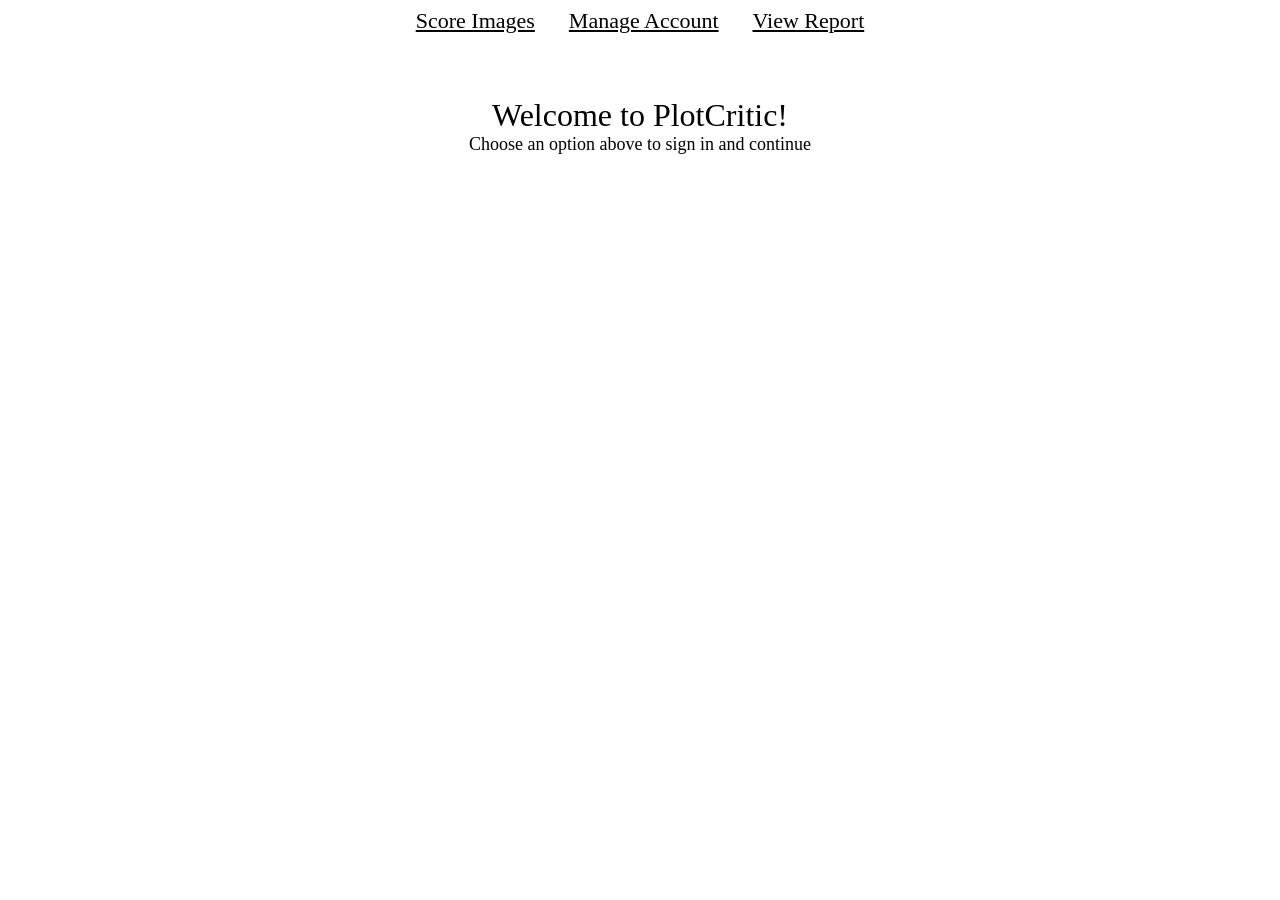
<file: index.html>
<!DOCTYPE html>
<html lang="en-US">
  <head >
    <meta charset="utf-8">
    <title >PlotCritic</title>
    <style type="text/css">
    	.welcome {
		    margin-top: 5%;
    	}
    	.header {
		    font-size: 32px;
		    margin: 0 auto;
    	}
    	.subheader {
    		font-size: 18px;
    		margin: 0 auto;
    	}
    	.wrapper {
		  text-align: center;
		}
		.links {
		  display: inline-block;
		}
    	a {
		    font-size: 22px;
		    margin: 5px 15px 5px 15px;
		    color: black;
    	}
    </style>
</head>


<body>
	<div class="wrapper"> 
		<div class="links">
			<a href="views/plotcritic.html">Score Images</a>
			<a href="views/account.html">Manage Account</a>
			<a href="views/report.html">View Report</a>
		</div>
		<div class="welcome"> 
			<p class=header>Welcome to PlotCritic!</p>
			<p class=subheader>Choose an option above to sign in and continue</p>
		</div>
	</div>


</body>
</html>
</file>
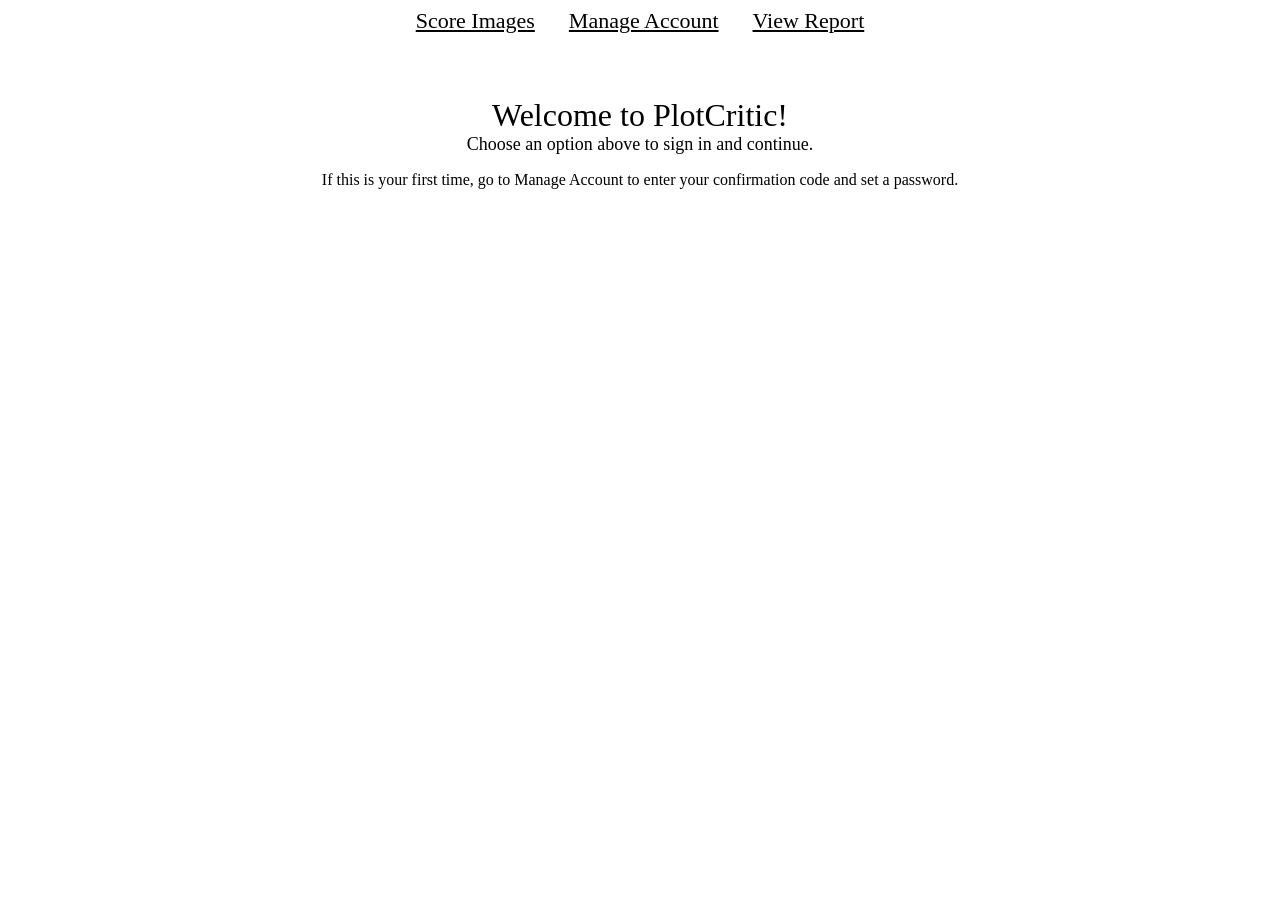
<file: website/index.html>
<!DOCTYPE html>
<html lang="en-US">
  <head >
    <meta charset="utf-8">
    <title >PlotCritic</title>
    <style type="text/css">
    	.welcome {
		    margin-top: 5%;
    	}
    	.header {
		    font-size: 32px;
		    margin: 0 auto;
    	}
    	.subheader {
    		font-size: 18px;
    		margin: 0 auto;
    	}
    	.wrapper {
		  text-align: center;
		}
		.links {
		  display: inline-block;
		}
    	a {
		    font-size: 22px;
		    margin: 5px 15px 5px 15px;
		    color: black;
    	}
    </style>
</head>


<body>
	<div class="wrapper"> 
		<div class="links">
			<a href="views/plotcritic.html">Score Images</a>
			<a href="views/account.html">Manage Account</a>
			<a href="views/report.html">View Report</a>
		</div>
		<div class="welcome"> 
			<p class=header>Welcome to PlotCritic!</p>
			<p class=subheader>Choose an option above to sign in and continue.</p>
			 <p class="subheader2"> If this is your first time, go to Manage Account to enter your confirmation code and set a password.</p>
		</div>
	</div>


</body>
</html>
</file>
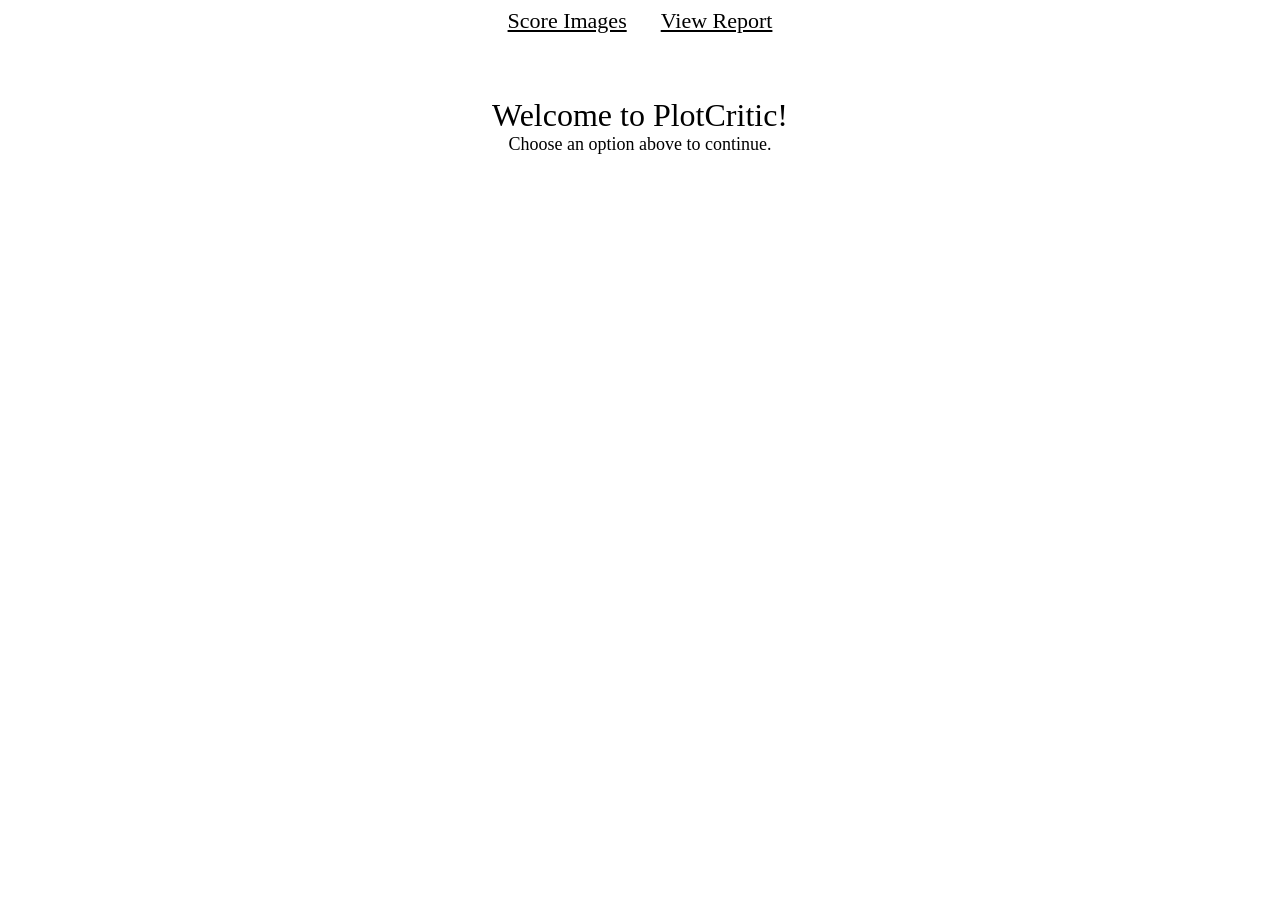
<file: plotcritic/templates/index.html>
<!DOCTYPE html>
<html lang="en-US">
  <head >
    <meta charset="utf-8">
    <title >PlotCritic</title>
    <style type="text/css">
    	.welcome {
		    margin-top: 5%;
    	}
    	.header {
		    font-size: 32px;
		    margin: 0 auto;
    	}
    	.subheader {
    		font-size: 18px;
    		margin: 0 auto;
    	}
    	.wrapper {
		  text-align: center;
		}
		.links {
		  display: inline-block;
		}
    	a {
		    font-size: 22px;
		    margin: 5px 15px 5px 15px;
		    color: black;
    	}
    </style>
</head>


<body>
	<div class="wrapper">
		<div class="links">
			<a href="views/plotcritic.html">Score Images</a>
			<a href="views/report.html">View Report</a>
		</div>
		<div class="welcome">
			<p class=header>Welcome to PlotCritic!</p>
			<p class=subheader>Choose an option above to continue.</p>
		</div>
	</div>


</body>
</html>
</file>
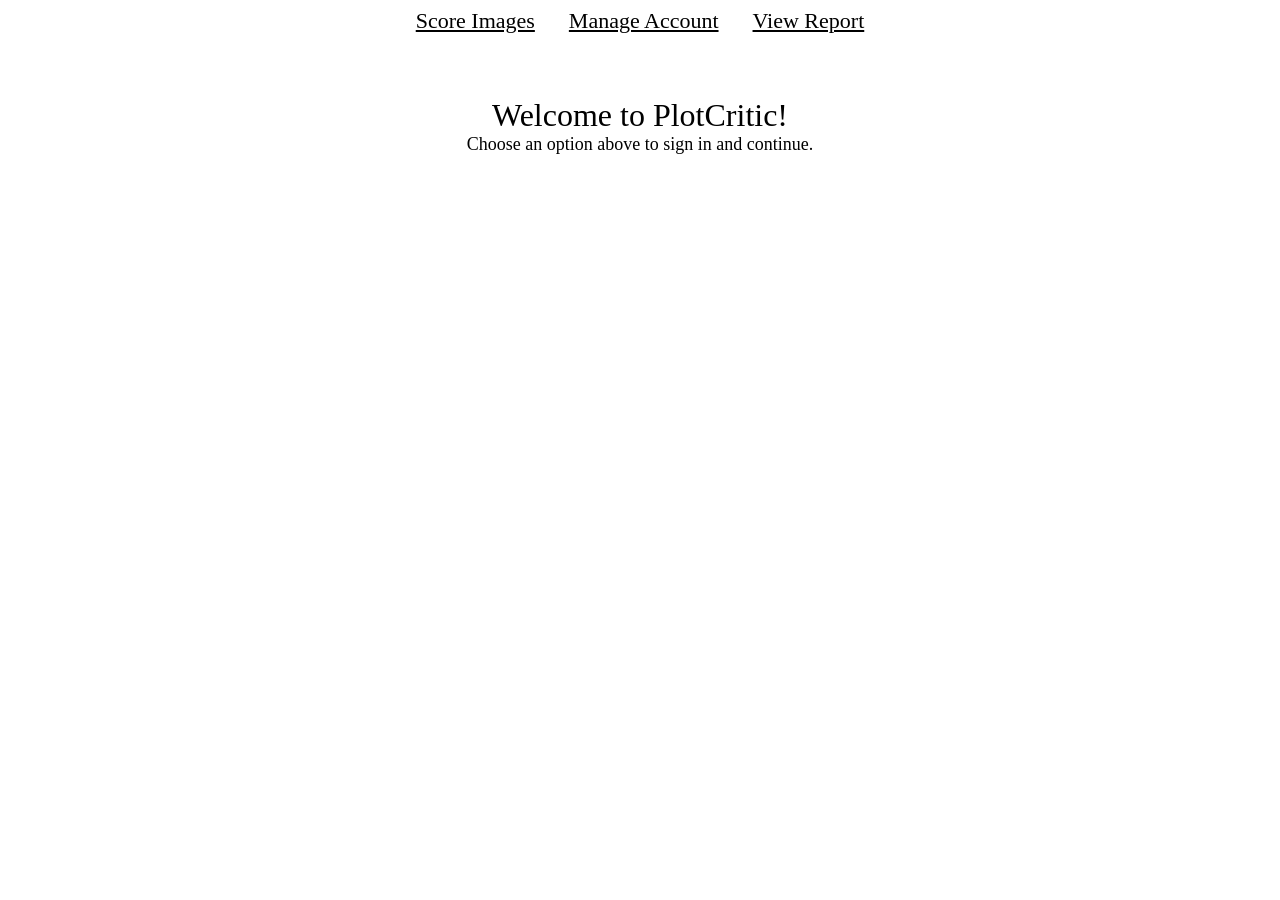
<file: PlotCritic/templates/index.html>
<!DOCTYPE html>
<html lang="en-US">
  <head >
    <meta charset="utf-8">
    <title >PlotCritic</title>
    <style type="text/css">
    	.welcome {
		    margin-top: 5%;
    	}
    	.header {
		    font-size: 32px;
		    margin: 0 auto;
    	}
    	.subheader {
    		font-size: 18px;
    		margin: 0 auto;
    	}
    	.wrapper {
		  text-align: center;
		}
		.links {
		  display: inline-block;
		}
    	a {
		    font-size: 22px;
		    margin: 5px 15px 5px 15px;
		    color: black;
    	}
    </style>
</head>


<body>
	<div class="wrapper">
		<div class="links">
			<a href="views/plotcritic.html">Score Images</a>
			<a href="views/account.html">Manage Account</a>
			<a href="views/report.html">View Report</a>
		</div>
		<div class="welcome">
			<p class=header>Welcome to PlotCritic!</p>
			<p class=subheader>Choose an option above to sign in and continue.</p>
		</div>
	</div>


</body>
</html>
</file>
